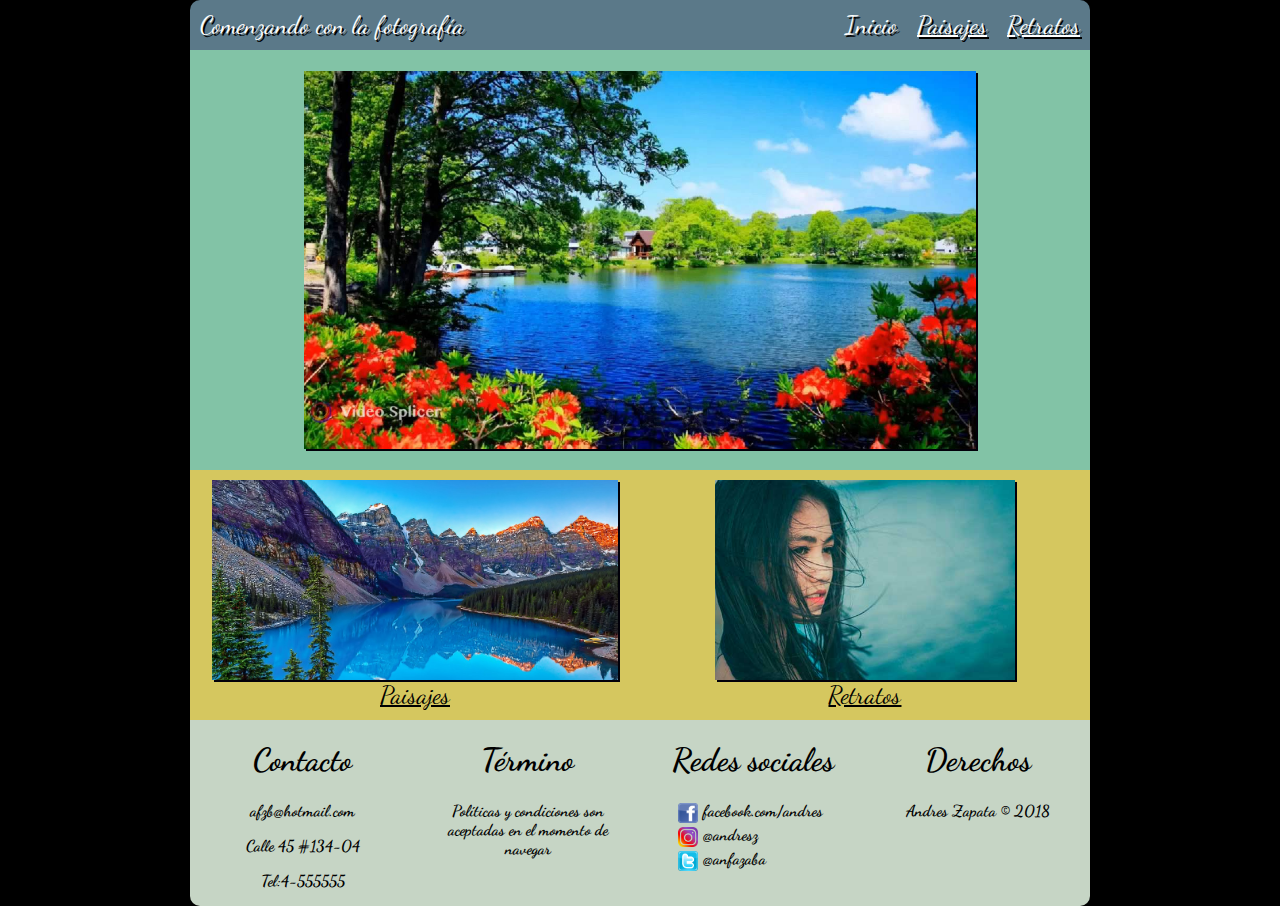
<file: index.html>
<!DOCTYPE html>
<html>
  <head>
    <meta charset="utf-8">
    <meta name="viewport" content="width=device-width,user-scalable=no">
    <link href="https://fonts.googleapis.com/css?family=Dancing+Script" rel="stylesheet">
    <link rel="stylesheet" href="css/index.css">
    <link rel="stylesheet" href="css/comun.css">
    <title>Comenzando con la fotografía</title>
  </head>
  <body id="contenedor">
    <header id="encabezado">
        <div id="titulo">Comenzando con la fotografía</div>
        <div id="menu">
          <a id="inicio" href="index.html">Inicio</a>
          <a id="paisajes" href="paisajes.html">Paisajes</a>
          <a id="retrato" href="retratos.html">Retratos</a>
        </div>
    </header>
    <nav><img class="imgGrande" src="img/principal.jpg" height="90%"/></nav>
    <section>
      <div id="imgIzquierda"><a href="paisajes.html"><img class="imgGrande" src="img/izquierda.jpg" height="200px" />Paisajes</a></div>
      <div id="imgDerecha"><a href="retratos.html"><img class="imgGrande" src="img/derecha.jpg" height="200px"/>Retratos</a></div>
    </section>
    <footer>
      <div class="divFooter">
        <h1>Contacto</h1>
        <p>afzb@hotmail.com</p>
        <p>Calle 45 #134-04</p>
        <p>Tel:4-555555</p>
      </div>
      <div class="divFooter">
        <h1>Término</h1>
        <p>Políticas y condiciones son aceptadas en el momento de navegar</p>
      </div>
      <div class="divFooter">
        <h1>Redes sociales</h1>
        <div id="redes">
          <div class="pRedsoc"><img class="imgRedSoc" src="img/simboloFb.png"/><p>facebook.com/andres</p></div>
          <div class="pRedsoc"><img class="imgRedSoc" src="img/simboloInsta.png"/><p>@andresz</p></div>
          <div class="pRedsoc"><img class="imgRedSoc" src="img/simboloTwitter.png"/><p>@anfazaba</p></div>
        </div>
      </div>
      <div class="divFooter">
        <h1>Derechos</h1>
        <p>Andres Zapata &copy 2018</p>
      </div>
    </footer>
  </body>
</html>
</file>
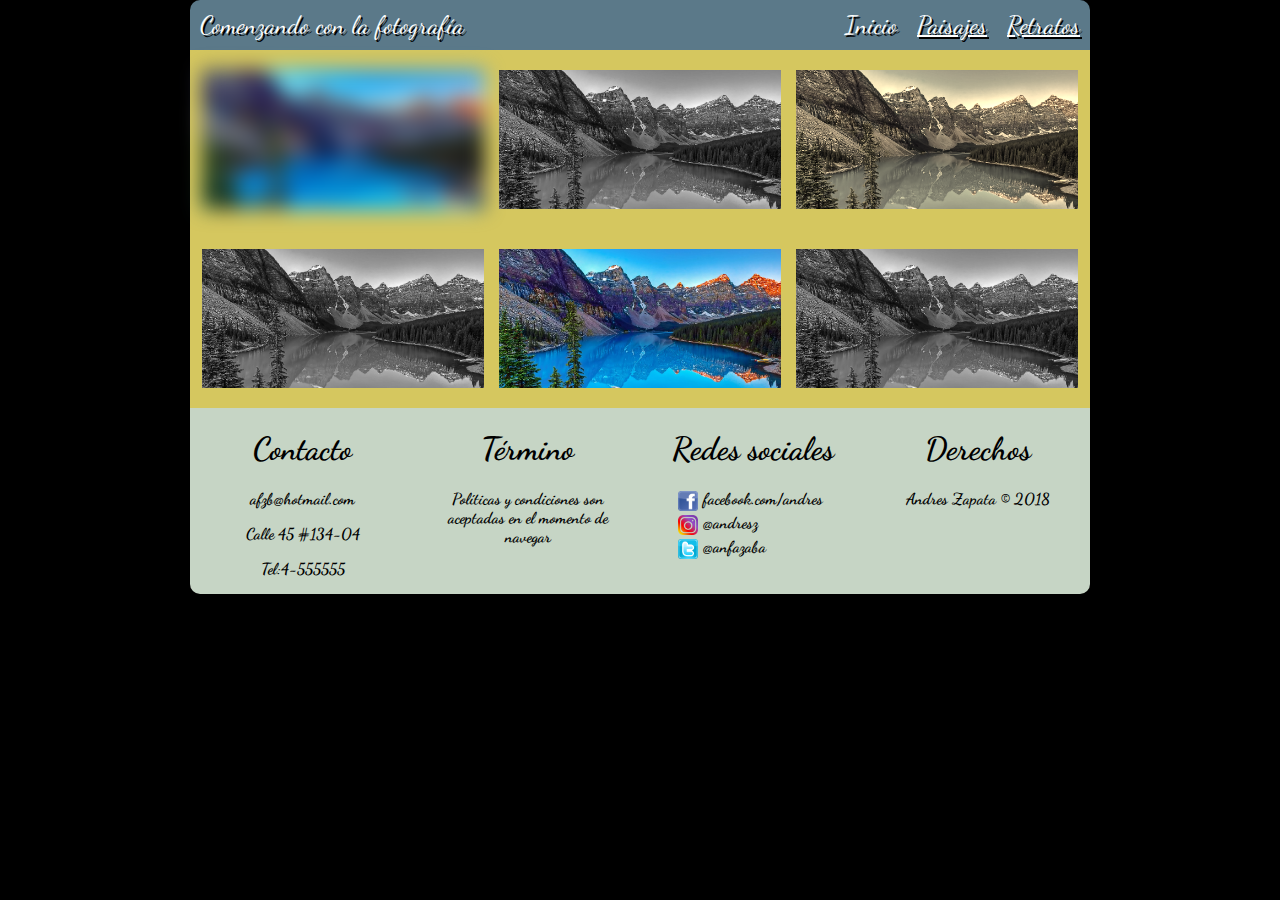
<file: paisajes.html>
<!DOCTYPE html>
<html>
  <head>
    <meta charset="utf-8">
    <meta name="viewport" content="width=device-width,user-scalable=no">
    <link href="https://fonts.googleapis.com/css?family=Dancing+Script" rel="stylesheet">
    <link rel="stylesheet" href="css/paisajes.css">
    <link rel="stylesheet" href="css/comun.css">
    <title>Paisajes</title>
  </head>
  <body>
    <header id="encabezado">
        <div id="titulo">Comenzando con la fotografía</div>
        <div id="menu">
          <a id="inicio" href="index.html">Inicio</a>
          <a id="paisajes" href="paisajes.html">Paisajes</a>
          <a id="retrato" href="retratos.html">Retratos</a>
        </div>
    </header>
    <nav>
        <div><img id="img1" src="img/izquierda.jpg"/></div>
        <div><img id="img2" src="img/izquierda.jpg"/></div>
        <div><img id="img3" src="img/izquierda.jpg"/></div>
        <div><img id="img4" src="img/izquierda.jpg"/></div>
        <div><img id="img5" src="img/izquierda.jpg"/></div>
        <div><img id="img6" src="img/izquierda.jpg"/></div>
    </nav>
    <footer>
      <div class="divFooter">
        <h1>Contacto</h1>
        <p>afzb@hotmail.com</p>
        <p>Calle 45 #134-04</p>
        <p>Tel:4-555555</p>
      </div>
      <div class="divFooter">
        <h1>Término</h1>
        <p>Políticas y condiciones son aceptadas en el momento de navegar</p>
      </div>
      <div class="divFooter">
        <h1>Redes sociales</h1>
        <div id="redes">
          <div class="pRedsoc"><img class="imgRedSoc" src="img/simboloFb.png"/><p>facebook.com/andres</p></div>
          <div class="pRedsoc"><img class="imgRedSoc" src="img/simboloInsta.png"/><p>@andresz</p></div>
          <div class="pRedsoc"><img class="imgRedSoc" src="img/simboloTwitter.png"/><p>@anfazaba</p></div>
        </div>
      </div>
      <div class="divFooter">
        <h1>Derechos</h1>
        <p>Andres Zapata &copy 2018</p>
      </div>
    </footer>
  </body>
</html>
</file>
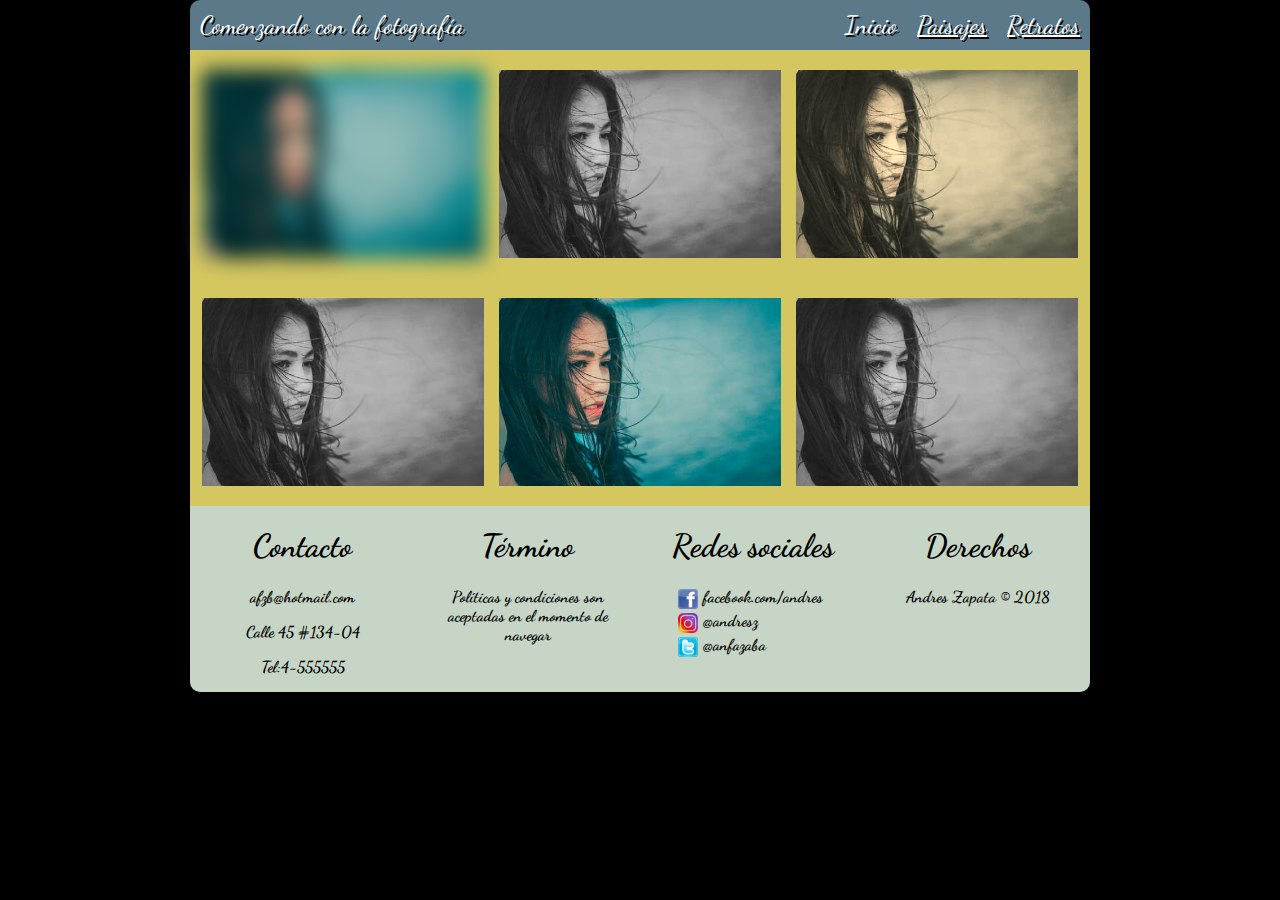
<file: retratos.html>
<!DOCTYPE html>
<html>
  <head>
    <meta charset="utf-8">
    <meta name="viewport" content="width=device-width,user-scalable=no">
    <link href="https://fonts.googleapis.com/css?family=Dancing+Script" rel="stylesheet">
    <link rel="stylesheet" href="css/paisajes.css">
    <link rel="stylesheet" href="css/comun.css">
    <title>Paisajes</title>
  </head>
  <body>
    <header id="encabezado">
        <div id="titulo">Comenzando con la fotografía</div>
        <div id="menu">
          <a id="inicio" href="index.html">Inicio</a>
          <a id="paisajes" href="paisajes.html">Paisajes</a>
          <a id="retrato" href="retratos.html">Retratos</a>
        </div>
    </header>
    <nav>
      <div><img id="img1" src="img/derecha.jpg"/></div>
      <div><img id="img2" src="img/derecha.jpg"/></div>
      <div><img id="img3" src="img/derecha.jpg"/></div>
      <div><img id="img4" src="img/derecha.jpg"/></div>
      <div><img id="img5" src="img/derecha.jpg"/></div>
      <div><img id="img6" src="img/derecha.jpg"/></div>
    </nav>
    <footer>
      <div class="divFooter">
        <h1>Contacto</h1>
        <p>afzb@hotmail.com</p>
        <p>Calle 45 #134-04</p>
        <p>Tel:4-555555</p>
      </div>
      <div class="divFooter">
        <h1>Término</h1>
        <p>Políticas y condiciones son aceptadas en el momento de navegar</p>
      </div>
      <div class="divFooter">
        <h1>Redes sociales</h1>
        <div id="redes">
          <div class="pRedsoc"><img class="imgRedSoc" src="img/simboloFb.png"/><p>facebook.com/andres</p></div>
          <div class="pRedsoc"><img class="imgRedSoc" src="img/simboloInsta.png"/><p>@andresz</p></div>
          <div class="pRedsoc"><img class="imgRedSoc" src="img/simboloTwitter.png"/><p>@anfazaba</p></div>
        </div>
      </div>
      <div class="divFooter">
        <h1>Derechos</h1>
        <p>Andres Zapata &copy 2018</p>
      </div>
    </footer>
  </body>
</html>
</file>
<file: css/index.css>
.imgGrande{
  box-shadow: 2px 2px #02010a;
}

nav{
  background-color: #82c3a6;
  width: 100%;
  height: 420px;
  display: flex;
  flex-flow: row wrap;
  justify-content:center;
  align-items: center;
}
section{
  width:100%;
  background-color:#d5c75f;
  display: flex;
  flex-flow: row wrap;
  height: 250px;

}
section div a{
  font-size: 25px;
  text-decoration-line: underline;
  text-decoration-style:solid;
  color: black;
  display: flex;
  flex-direction: column;
  justify-content:center;
  align-items: center;
}
#imgIzquierda{
  width: 50%;
  display: flex;
  flex-direction: column;
  justify-content:center;
  align-items: center;
}
#imgIzquierda img{
  transition: 0.5s;
}
#imgIzquierda img:hover{
  transform: rotate(10deg);
  box-shadow: 2px 2px #82c3a6;
}
#imgDerecha{
  width: 50%;
  display: flex;
  flex-direction: column;
  justify-content:center;
  align-items: center;
}
#imgDerecha img{
  transition: 0.5s;
}
#imgDerecha img:hover{
  transform: translateY(-5px) translateX(20px);
  box-shadow: 2px 2px #82c3a6;
}

@media screen and (max-width:900px) {

  nav{
    height: auto;
  }
  img{
    width: 90%;
    height: auto;
    margin: 2%;
    /*max-height: 90%;*/
  }
  section{
    height: auto;
  }
  #imgIzquierda{
    width: 100%;
  }
  #imgDerecha{
    width: 100%;
  }

}
</file>
<file: css/comun.css>
body{
  background-color: black;
  font-family: 'Dancing Script', cursive;
  max-width: 900px;
  width: 100%;
  margin: 0 auto;
  animation: inicioPag 2s;
}

/* CSS PARA EL ENCABEZADO */
#encabezado{
  /*border: 1px solid black;*/
  background-color: #5b7989;
  border-radius: 10px 10px 0px 0px;
  width: 100%;
  display: flex;
  flex-direction: row;
  flex-wrap: nowrap;
  height: 50px;
  font-size: 25px;
  color: white;
  text-shadow: 2px 2px black;
}
#titulo{
  /*border:1px solid black;*/
  width: 50%;
  display: flex;
  justify-content:flex-start;
  align-items: center;
  padding-left: 10px;
  /*padding-left: 10px;*/
}
#menu {
  /*border:1px solid black;*/
  width: 50%;
  text-align: right;
  display: flex;
  justify-content: flex-end;
  align-items: center;

}
#menu a{
  padding-left: 10px;
  padding-right: 10px;
  color: white;
  /*color: white;*/
}

#inicio{
  text-decoration-line: none;
}
/* CIERRE CSS PARA ENCABEZADO */

/*  CSS PARA EL FOOTER */
footer{
  display: flex;
  justify-content:space-around;
  flex-flow: row nowrap;
  background-color: #C6d5c5;
  border-radius: 0px 0px 10px 10px;
}
.imgRedSoc{
  width: 20px;
  margin-right: 5px;
  /*box-shadow: 0px 0px 0 black;*/
}
.divFooter{
  width: 25%;
  padding-right: 10px;
  padding-left: 10px;
  font-weight: bold;
  text-align:center;
}
#redes{
  /*border: 1px solid black;*/
  width: 50%;
  margin: 0 auto;
}
#redes p{
  text-align:left;
}

.pRedsoc{
  clear: both;
}
.imgRedSoc{
  float:left;
  margin-top:2px;
  margin-bottom:2px;
  /*border:1px solid black;*/
}
.pRedsoc p{
  /*float:left;*/
  margin:0;
}
#redes{
  /*border:1px solid black;*/
  height: auto;
  width: 150px;
}

@-webkit-keyframes inicioPag{
  0%{margin-top:150%;}
  60%{margin-top:-5%;}
  100%{margin-top:0%;}
}

@media screen and (max-width:900px) {
  /* CSS PARA EL ENCABEZADO */
  #encabezado{
    display: flex;
    flex-flow: row wrap;
    height: auto;
  }
  #titulo, #menu{
    width: 100%;
    justify-content:center;
    align-items: center;
    padding-left: 0px;
    padding-top: 10px;
    padding-bottom: 5px;
    text-align: center;
  }
  /* CIERRE CSS PARA ENCABEZADO */
  nav div{
    width: 100%;
  }
  footer{
    display: flex;
    flex-flow: row wrap;
  }
  .divFooter{
    width: 100%;
  }

}
</file>
<file: css/paisajes.css>
nav{
  display: flex;
  flex-flow: row wrap;
  justify-content: center;
  align-items: center;
  background-color: #d5c75f;
}
nav div{
  width: 33%;
  /*border: 1px solid black;*/
  display: flex;
  flex-direction: column;
  justify-content: center;
  align-items: center;
}
nav div img{
  width: 95%;
  padding: 20px;
}
#img1{
  -webkit-filter: blur(10px);
}

#img2, #img4, #img6 {
  -webkit-filter: grayscale(100%);
}

#img3 {
  -webkit-filter: sepia(90%);
}
</file>
